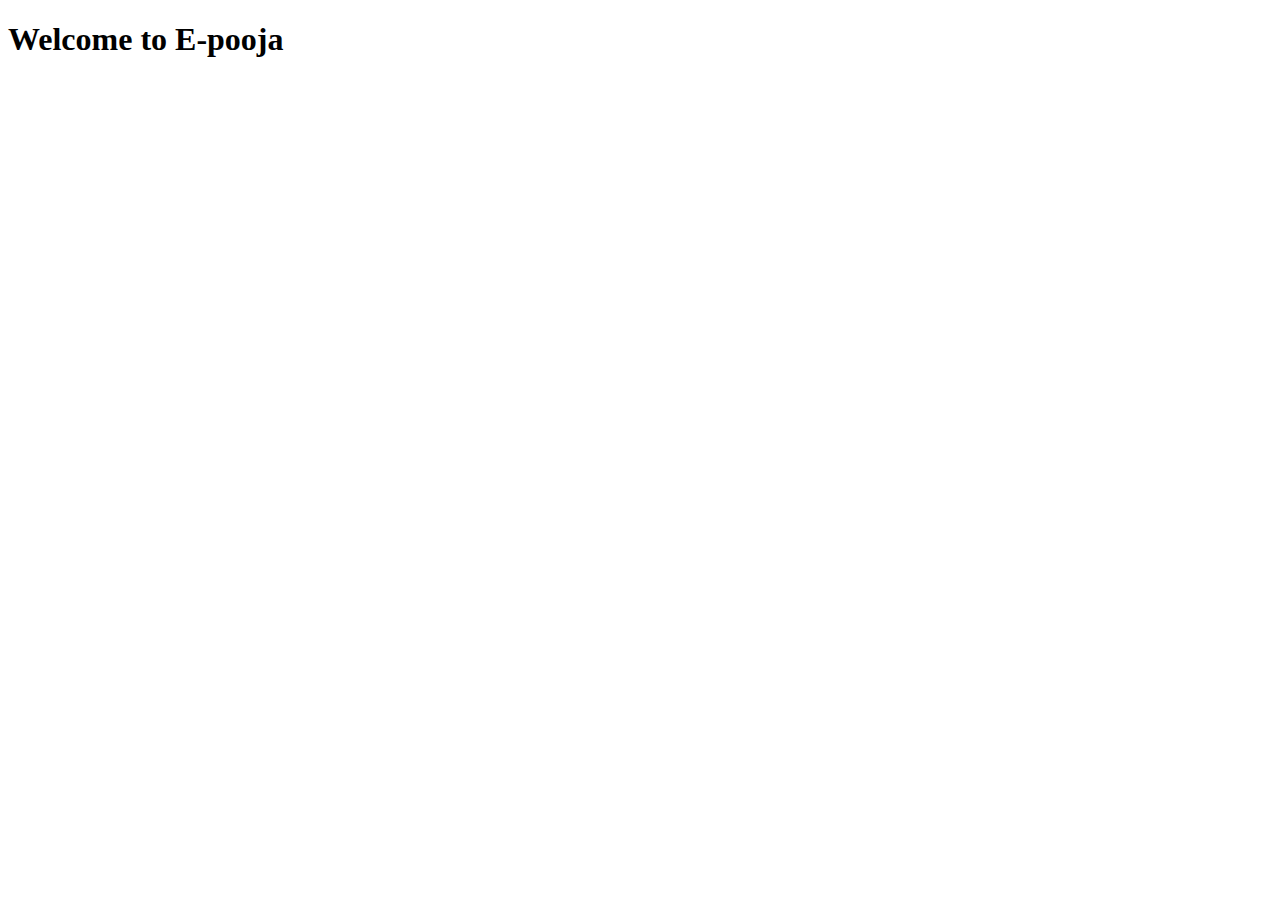
<file: e-pooja.html>
<!DOCTYPE html>
<html lang="en">
<head>
    <meta charset="UTF-8">
    <meta name="viewport" content="width=device-width, initial-scale=1.0">
    <title>E-Pooja</title>
</head>
<body>
    <h1>Welcome to E-pooja</h1>
    
</body>
</html>
</file>
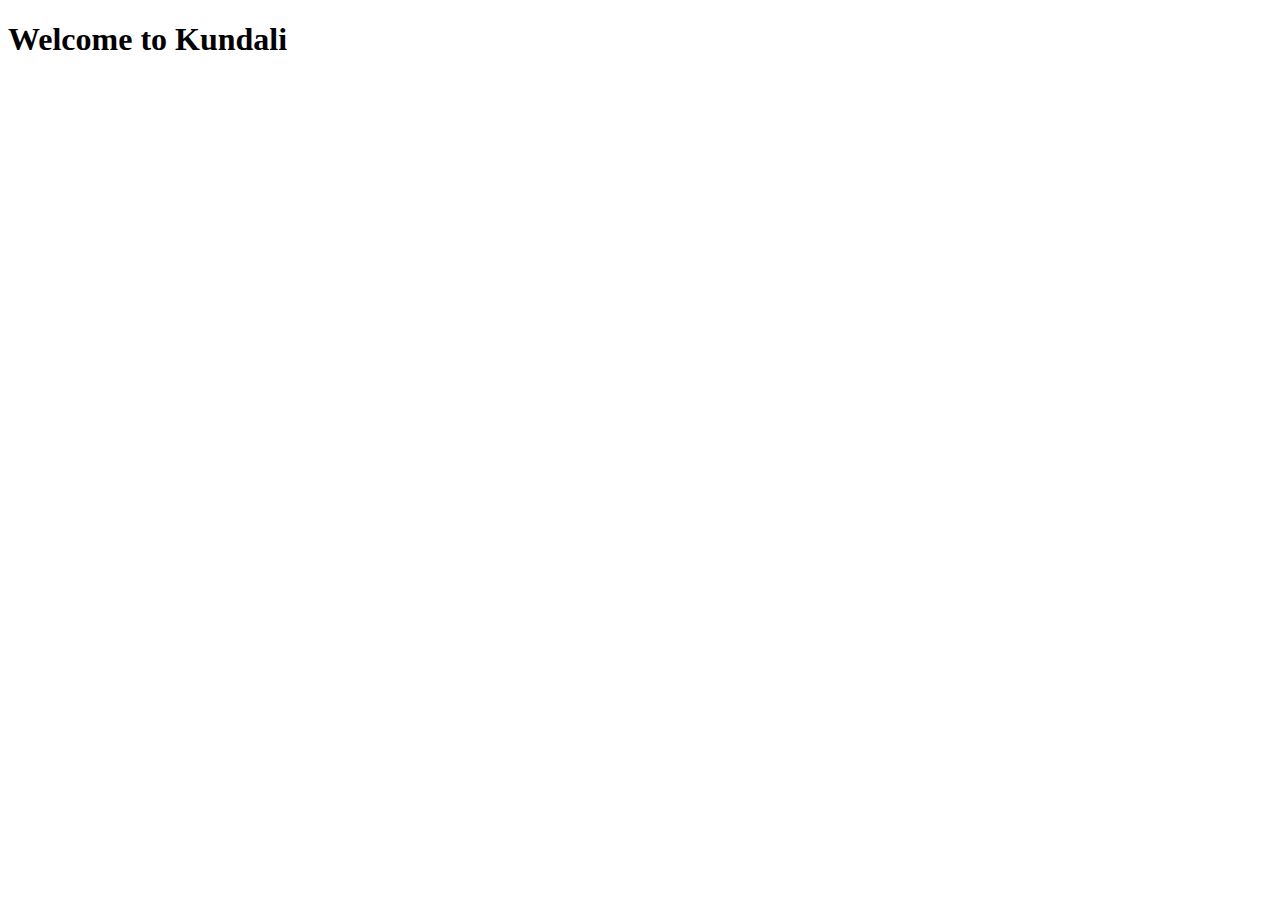
<file: kundali.html>
<!DOCTYPE html>
<html lang="en">
<head>
    <meta charset="UTF-8">
    <meta name="viewport" content="width=device-width, initial-scale=1.0">
    <title>Kundali</title>
</head>
<body>
    <h1>Welcome to Kundali</h1>
</body>
</html>
</file>
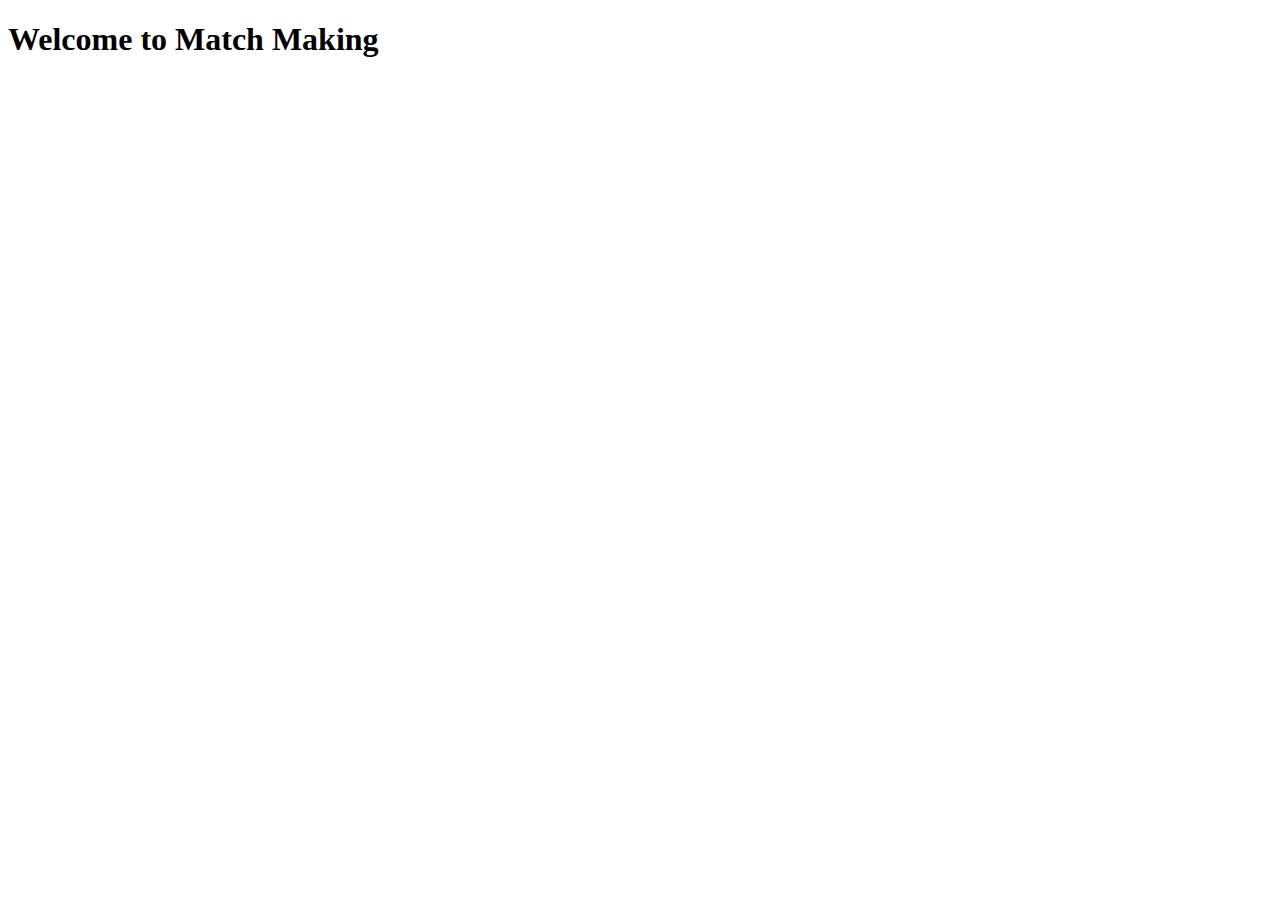
<file: matchmaking.html>
<!DOCTYPE html>
<html lang="en">
<head>
    <meta charset="UTF-8">
    <meta name="viewport" content="width=device-width, initial-scale=1.0">
    <title>Matchmaking</title>
</head>
<body>
    <h1>Welcome to Match Making</h1>
</body>
</html>
</file>
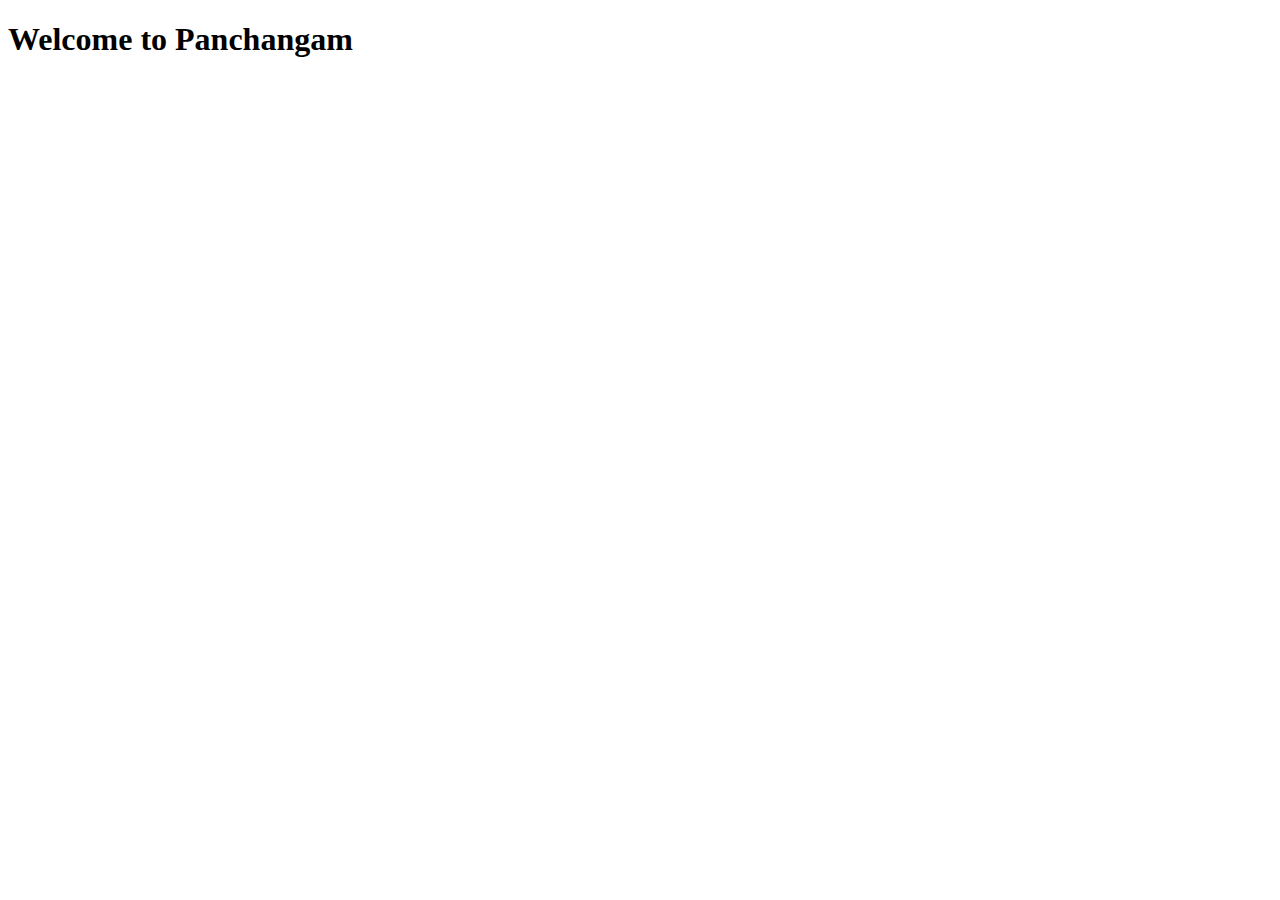
<file: panchangam.html>
<!DOCTYPE html>
<html lang="en">
<head>
    <meta charset="UTF-8">
    <meta name="viewport" content="width=device-width, initial-scale=1.0">
    <title>Panchangam</title>
</head>
<body>
    <h1>Welcome to Panchangam</h1>
</body>
</html>
</file>
